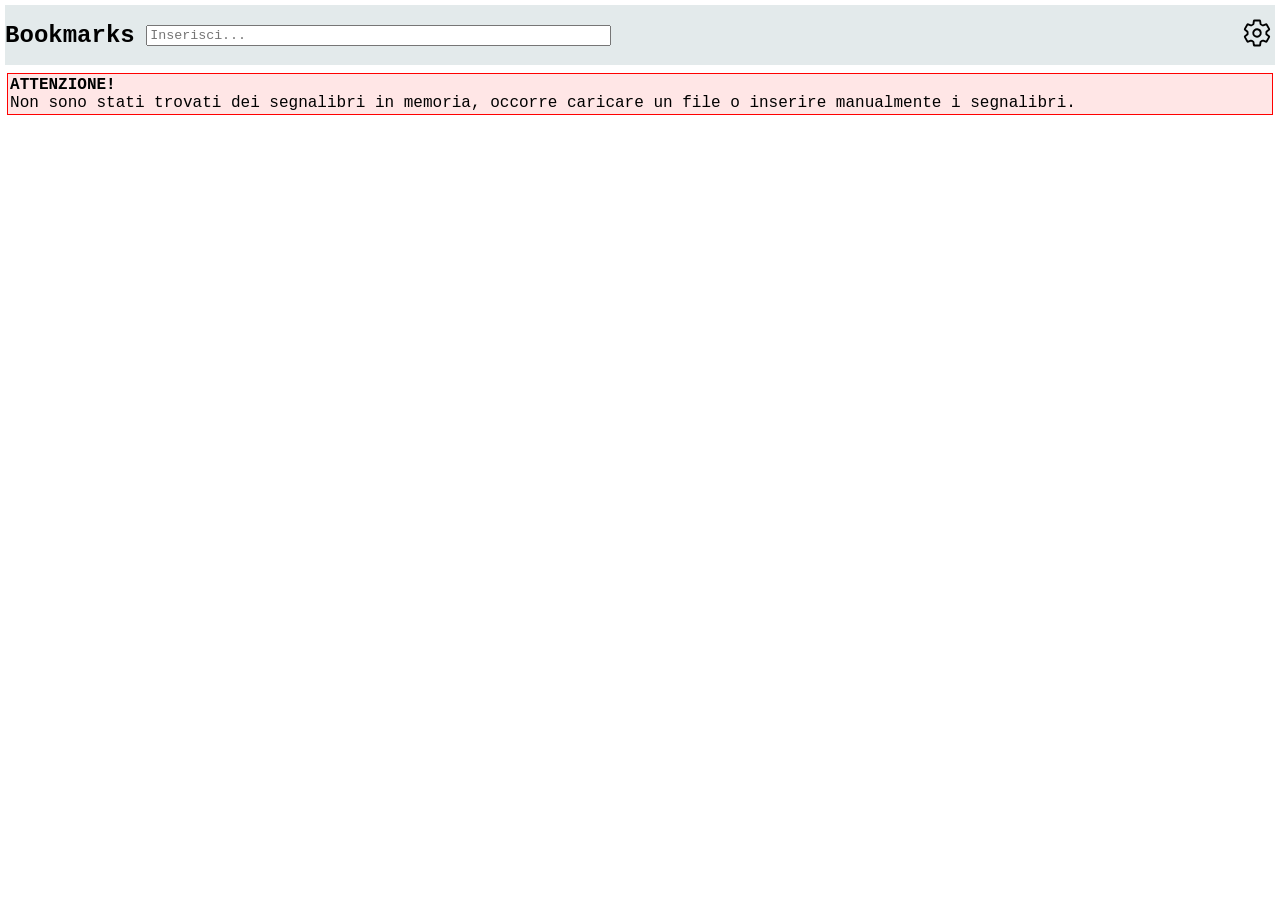
<file: index.html>
<!DOCTYPE html>
<html>

<head>
    <title>Bookmarks</title>
    <link rel="stylesheet" href="style.css">
    <link rel="icon" type="image/x-icon" href="assets/bookmark.png">
</head>

<body id="index">
    <nav>
        <div class="header">
            <div>
                <h2><a href="./index.html">Bookmarks</a></h2>
            </div>
            <div class="search-box">
                <input id="searchText" type="text" onkeyup="searchFunction()" placeholder="Inserisci..." />
                <!-- <button onclick="searchBookmarks(document.getElementById('searchText')).value">cerca</button> -->
            </div>
        </div>
        <div class="settings-button">
            <a onclick="openSettings()"><img src="./assets/settings.svg"></a>
        </div>
    </nav>
    <div class="settings">
        <div class="settings-option">
            <button id="load-config">carica e sovrascrivi</button>
        </div>
        <div class="settings-option">
            <button onclick="openDbConnection()">db connection</button>
        </div>
        <!-- <div class="settings-option">
            <button>esporta json</button>
        </div>
        <div class="settings-option">
            <button>esporta html</button>
        </div> -->
        <div class="settings-option">
            <button onclick="resetBookmarks()">reset</button>
        </div> 
    </div>
    <div class="bookmarks">
        <div id="bannerNoBookmarks">
            <b>ATTENZIONE!</b><br>
            Non sono stati trovati dei segnalibri in memoria, occorre caricare un file o inserire manualmente i segnalibri.
        </div>
        <table id="linkTable">
        </table>
    </div>
    <input id="input" type="file" accept=".json"/>
    <script src="scripts.js"></script>
</body>

</html>
</file>
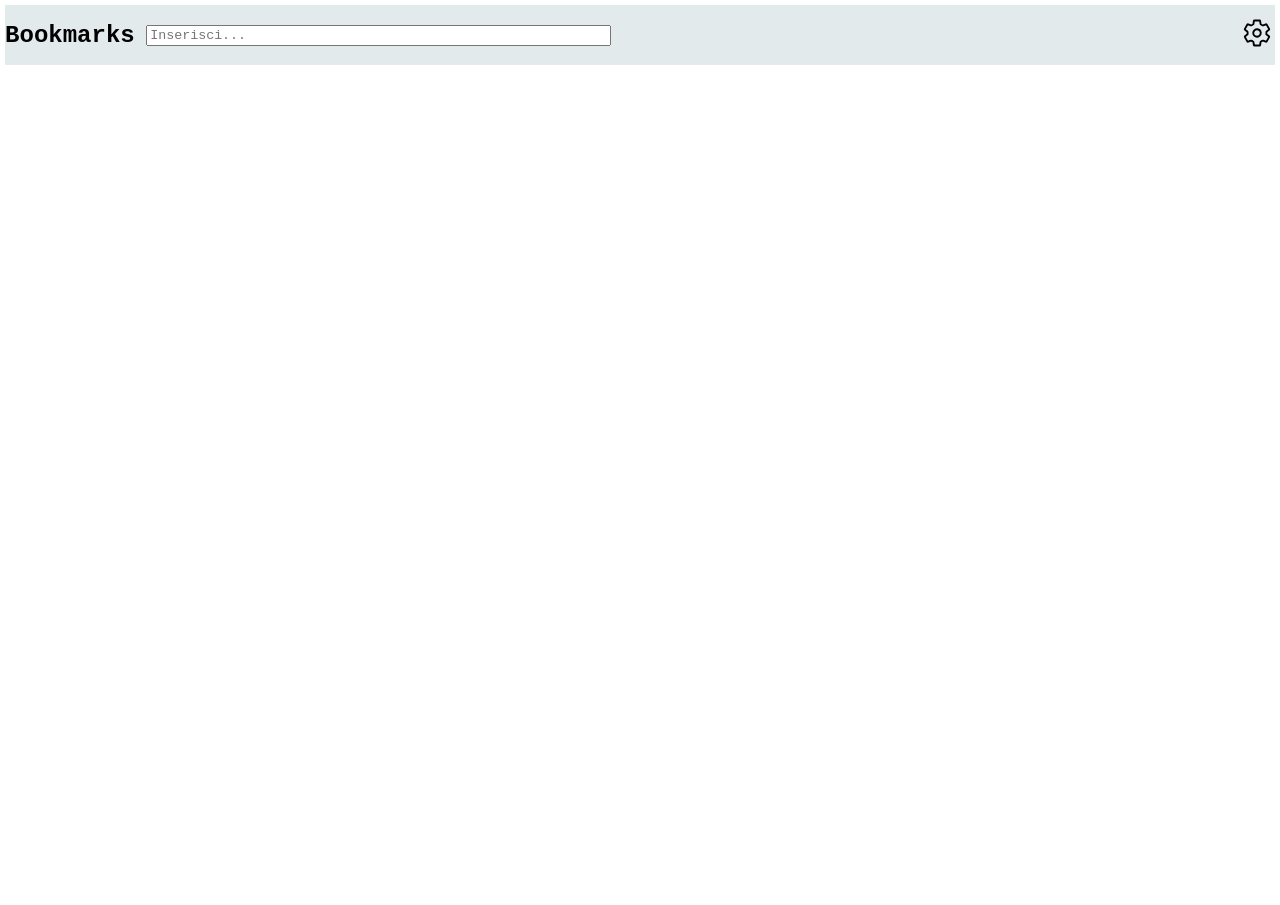
<file: db-connection.html>
<!DOCTYPE html>
<html>

<head>
    <title>Bookmarks</title>
    <link rel="stylesheet" href="style.css">
    <link rel="icon" type="image/x-icon" href="assets/bookmark.png">
</head>

<body id="db-connection">
    <nav>
        <div class="header">
            <div>
                <h2><a href="./index.html">Bookmarks</a></h2>
            </div>
            <div class="search-box">
                <input id="searchText" type="text" placeholder="Inserisci..." />
                <!-- <button onclick="searchBookmarks(document.getElementById('searchText')).value">cerca</button> -->
            </div>
        </div>
        <div class="settings-button">
            <a onclick="openSettings()"><img src="./assets/settings.svg"></a>
        </div>
    </nav>
    <div class="settings">
        <div class="settings-option">
            <button id="load-config">carica e sovrascrivi</button>
        </div>
        <div class="settings-option">
            <button onclick="openDbConnection()">db connection</button>
        </div>
        <!-- <div class="settings-option">
            <button>esporta json</button>
        </div>
        <div class="settings-option">
            <button>esporta html</button>
        </div> -->
        <div class="settings-option">
            <button onclick="resetBookmarks()">reset</button>
        </div> 
    </div>
    <div class="bookmarks">
        <div id="bannerNoBookmarks">
            <b>ATTENZIONE!</b><br>
            Non sono state trovate delle connessioni a Db in memoria, occorre caricare un file o inserire manualmente i le connessioni.
        </div>
        <table id="dbConnectionTable">
        </table>
    </div>
    <input id="input" type="file" accept=".json"/>
    <script src="scripts.js"></script>
</body>

</html>
</file>
<file: style.css>
:root {
    --fontFamily: 'Courier New', Courier, monospace;
    --headerBackgroundColor: rgba(162, 185, 188, 30%);
    --tableLineColor: rgba(162, 185, 188, 10%);
    --buttonImportConfigColor: rgba(162, 185, 188, 100%);
}
* {
    font-family: var(--fontFamily);
}
body, html {
    max-width: 100vw;
    max-height: 100vh;
    height: 100%;
    overflow: hidden;
    margin: 0.2%;
    padding: 0%;
}
nav {
    margin-bottom: 0.5%;
    display: grid;
    width: 100%;
    /* max-width: 100%; */
    height: 60px;
    grid-template-columns: auto 10%;
    background-color: var(--headerBackgroundColor);
    align-content: center;
    align-items: center;
    overflow: hidden;
}
h2 a {
    text-decoration: none;
    color: black;
}
h2 a:hover {
    text-decoration: none;
    color: black;
}
.header {
    /* border-radius: 10%; */
    padding: 0%;
    margin: 0%;
    max-width: 100%;
    max-height: 100%;
    display: flex;
    flex-direction: row;
    align-items: center;
    gap: 1%;
}
.settings-button {
    padding-right: 3%;
    margin: 0%;
    display: flex;
    justify-content: end;
    align-items: center;
    max-height: 100%;
    max-width: 100%;
    height: 100%;
}
.settings-button img {
    padding: 2%;
    width: 30px;
    height: 30px;
}
.settings-button img:hover {
    background-color: var(--tableLineColor);
}
.settings {
    display: none;
    flex-direction: row;
    gap: 0.5%;
    justify-content: end;
    margin-bottom: 0.5%;
}
.settings-option {
    color: red;
}
.search-box {
    width: 50%;
}
.search-box input {
    width: 80%;
}
.import-config {
    display: block;
}
.bookmarks {
    max-width: 100%;
    max-height: calc(100% - 20%);
    width: 100%;
    overflow-y: auto;
}
table {
    max-width: 100%;
    max-height: 100%;
    width: 100%;
    height: 100%;
}
tr:nth-child(even) {
    background-color: var(--tableLineColor);
}
.title h3 {
    padding: 0%;
    margin: 0%;
}
.title h4 {
    margin: 0%;
    padding: 0%;
}
.bookmarks-section {
    padding-bottom: 1%;
}
.bookmarks-subsection {
    padding-top: 0.3%;
}
#input {
    display: none;
}
.item ul {
    list-style: none;
}
.item li {
    display: inline;
    padding: 0.3%;
}
.item li a {
    display: inline-block;
    padding: 0.3%;
    border: 1px solid black;
    text-decoration: none;
    color: black;
}
.item li a:hover {
    background-color: var(--headerBackgroundColor);
}
#bannerNoBookmarks {
    display: none;
    margin: 2px;
    padding: 2px;
    background-color: #ffe6e6;
    border: 1px solid red;
}
</file>
